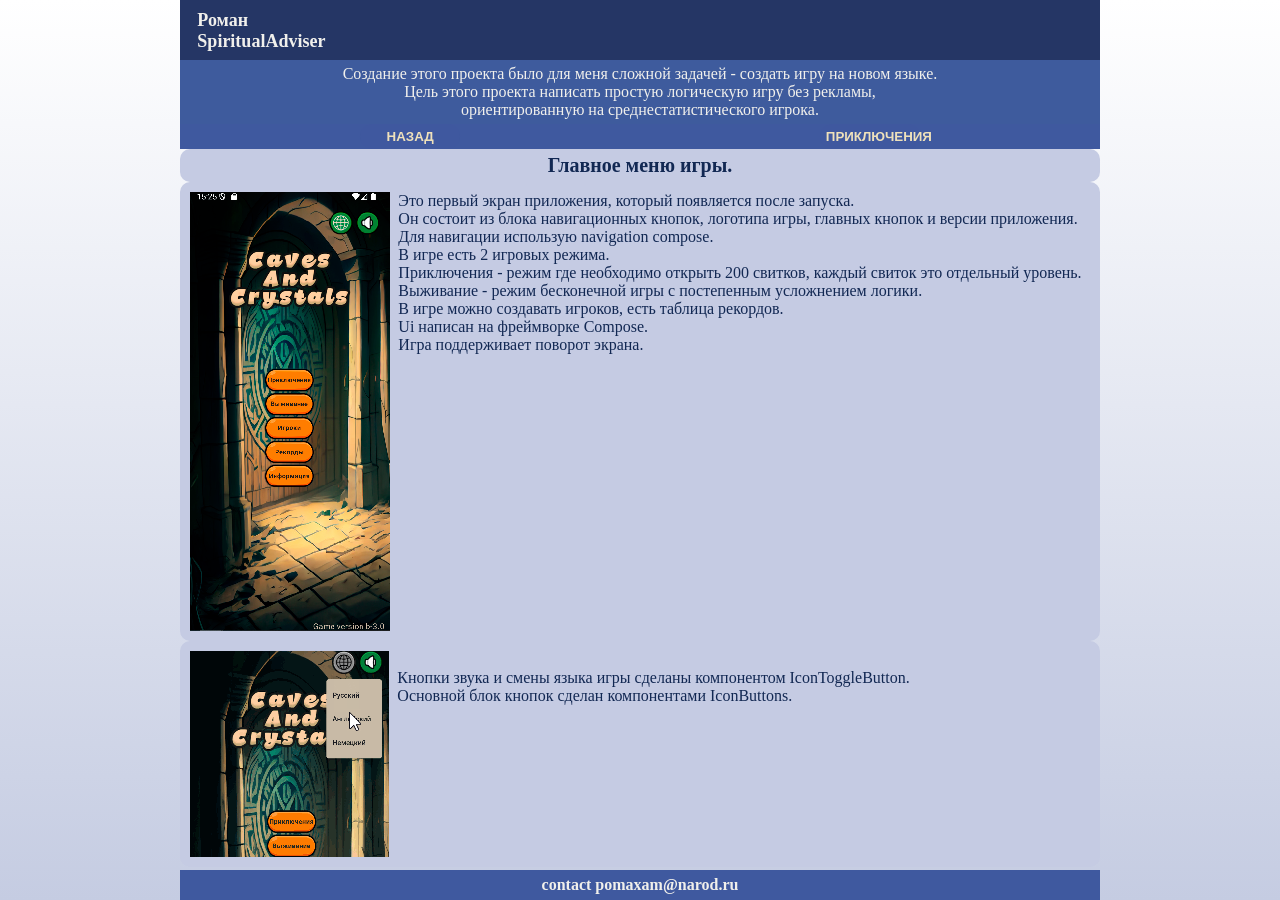
<file: games/cavesAndCrystals/index.html>
<!doctype html>

<html>

<head>
    <meta name="viewport" content="width=device-width, initial-scale=1.0, maximum-scale=2.0, user-scalable=yes">

    <meta charset="utf-8" />
    <title>My projects</title>
    <link id="stylesheet" rel="stylesheet" href="../../styles/style.css">
    <script src="../../main.js"></script>
</head>

<body>
    <main class=mainBlock>

        <header class="headerMyName">
            <text class="myNameText">Роман <br>SpiritualAdviser </text>
        </header>

        <header class="descriptionAbout">

            <text class="descriptionText"> Создание этого проекта было для меня сложной задачей - создать игру на новом
                языке.
                <br>Цель этого проекта написать простую логическую игру без рекламы,
                <br> ориентированную на среднестатистического игрока.
            </text>
        </header>

        <aside class="asideMyWorks">
            <!-- <text class="myWorksText">MY WORKS</text> -->
            <button name="backToMain" class="itemButton" translate="no">НАЗАД</button>
            <button name="goToCavesAdventure" class="itemButton" translate="no">ПРИКЛЮЧЕНИЯ</button>

        </aside>

        <content class="about">
            <article class="aboutHeaderBlock">
                <text class="aboutHeaderText"> Главное меню игры.</text>
            </article>

            <article class="aboutBlock">
                <img class="logoGame" src="../../assets/images/cavesAndCrystals/mainMeny.png">
                <br>
                <text class="aboutText">Это первый экран приложения, который появляется после запуска.
                    <br> Он состоит из блока навигационных кнопок, логотипа игры, главных кнопок и версии приложения.
                    <br> Для навигации использую navigation compose.
                    <br> В игре есть 2 игровых режима.
                    <br>Приключения - режим где необходимо открыть 200 свитков, каждый свиток это отдельный уровень.
                    <br> Выживание - режим бесконечной игры с постепенным усложнением логики.
                    <br> В игре можно создавать игроков, есть таблица рекордов.
                    <br> Ui написан на фреймворке Compose.
                    <br> Игра поддерживает поворот экрана.
                </text>
            </article>

            <article class="aboutBlock">
                <img class="logoGame" src="../../assets/images/cavesAndCrystals/languageGf.gif">
                <text class="aboutText">
                    <br> Кнопки звука и смены языка игры сделаны компонентом IconToggleButton.
                    <br> Основной блок кнопок сделан компонентами IconButtons.
                </text>


            </article>

        </content>
        <info class="infoBlock">
            <text class="infoText">contact pomaxam@narod.ru </text>
        </info>


    </main>

</body>

</html>
</file>
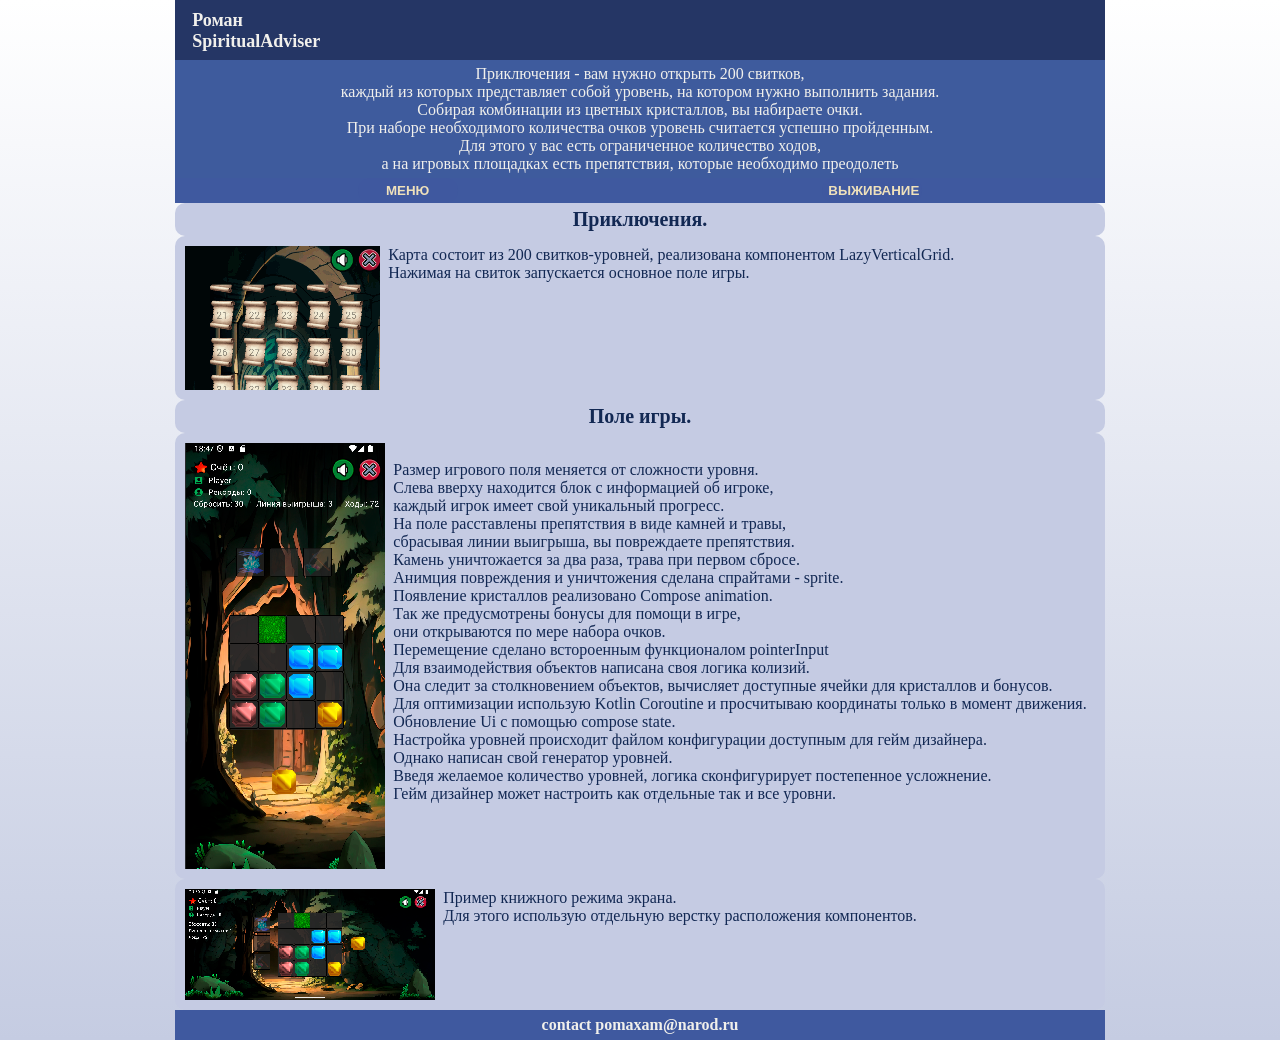
<file: games/cavesAndCrystals/adventure.html>
<!doctype html>

<html>

<head>
    <meta name="viewport" content="width=device-width, initial-scale=1.0, maximum-scale=2.0, user-scalable=yes">

    <meta charset="utf-8" />
    <title>My projects</title>
    <link id="stylesheet" rel="stylesheet" href="../../styles/style.css">
    <script src="../../main.js"></script>
</head>

<body>
    <main class=mainBlock>

        <header class="headerMyName">
            <text class="myNameText">Роман <br>SpiritualAdviser </text>
        </header>

        <header class="descriptionAbout">

            <text class="descriptionText"> Приключения - вам нужно открыть 200 свитков, 
                <br> каждый из которых представляет собой уровень, на котором нужно выполнить задания. 
                <br> Собирая комбинации из цветных кристаллов, вы набираете очки. 
                <br> При наборе необходимого количества очков уровень считается успешно пройденным. 
                <br> Для этого у вас есть ограниченное количество ходов, 
                <br> а на игровых площадках есть препятствия, которые необходимо преодолеть
            </text>
        </header>

        <aside class="asideMyWorks">
            <!-- <text class="myWorksText">MY WORKS</text> -->
            <button name="goToToMain" class="itemButton" translate="no">МЕНЮ</button>
            <button name="goToSurvival" class="itemButton" translate="no">ВЫЖИВАНИЕ</button>

        </aside>

        <content class="about">
            <article class="aboutHeaderBlock">
                <text class="aboutHeaderText">Приключения.</text>
            </article>

            <article class="aboutBlock">
                <img class="logoGame" src="../../assets/images/cavesAndCrystals/mapGf.gif">
                <br>
                <text class="aboutText">Карта состоит из 200 свитков-уровней, реализована компонентом LazyVerticalGrid. 
                    <br> Нажимая на свиток запускается основное поле игры. 
                </text>
            </article>

            <article class="aboutHeaderBlock">
                <text class="aboutHeaderText">Поле игры.</text>
            </article>

            <article class="aboutBlock">
                <img class="logoGame" src="../../assets/images/cavesAndCrystals/mainField.png">
                <br>
                <text class="aboutText">
                    <br> Размер игрового поля меняется от сложности уровня.
                    <br>Слева вверху находится блок с информацией об игроке,
                    <br>каждый игрок имеет свой уникальный прогресс. 
                    <br> На поле расставлены препятствия в виде камней и травы, 
                    <br>сбрасывая линии выигрыша, вы  повреждаете препятствия. 
                    <br> Камень уничтожается за два раза, трава при первом сбросе. 
                    <br> Анимция повреждения и уничтожения сделана спрайтами - sprite. 
                    <br>Появление кристаллов реализовано Compose animation.
                    <br> Так же предусмотрены бонусы для помощи в игре, 
                    <br> они открываются по мере набора очков. 
                    <br> Перемещение сделано встороенным функционалом pointerInput
                    <br> Для взаимодействия объектов написана своя логика колизий.
                    <br> Она следит за столкновением объектов, вычисляет доступные ячейки для кристаллов и бонусов.
                    <br> Для оптимизации использую Kotlin Coroutine и просчитываю координаты только в момент движения. 
                    <br> Обновление Ui с помощью compose state. 
                    <br> Настройка уровней происходит файлом конфигурации доступным для гейм дизайнера.
                    <br> Однако написан свой генератор уровней. 
                    <br>Введя желаемое количество уровней, логика сконфигурирует постепенное усложнение.
                    <br>Гейм дизайнер может настроить как отдельные так и все уровни.
                </text>
            </article>
            <article class="aboutBlock">
                <img class="logoGame" src="../../assets/images/cavesAndCrystals/mainFieldLa.png">
                <br>
                <text class="aboutText"> Пример книжного режима экрана.
                    <br> Для этого использую отдельную верстку расположения компонентов.
                </text>
            </article>

        </content>
        <info class="infoBlock">
            <text class="infoText">contact pomaxam@narod.ru </text>
        </info>


    </main>

</body>

</html>
</file>
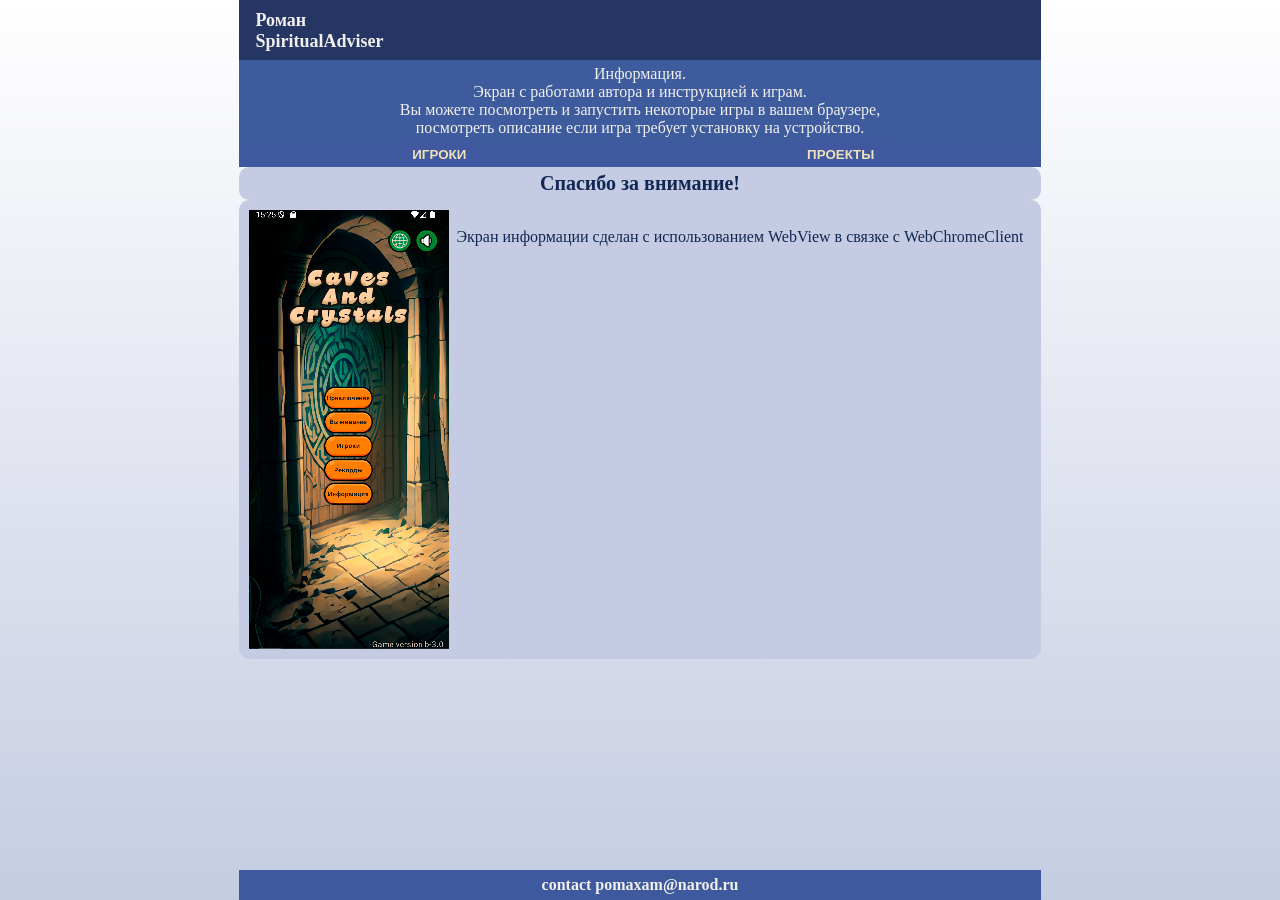
<file: games/cavesAndCrystals/info.html>
<!doctype html>

<html>

<head>
    <meta name="viewport" content="width=device-width, initial-scale=1.0, maximum-scale=2.0, user-scalable=yes">

    <meta charset="utf-8" />
    <title>My projects</title>
    <link id="stylesheet" rel="stylesheet" href="../../styles/style.css">
    <script src="../../main.js"></script>
</head>

<body>
    <main class=mainBlock>

        <header class="headerMyName">
            <text class="myNameText">Роман <br>SpiritualAdviser </text>
        </header>

        <header class="descriptionAbout">

            <text class="descriptionText"> Информация.
                <br> Экран с работами автора и инструкцией к играм.
                <br> Вы можете посмотреть и запустить некоторые игры в вашем браузере,
                <br> посмотреть описание если игра требует установку на устройство.
            </text>
        </header>

        <aside class="asideMyWorks">
            <!-- <text class="myWorksText">MY WORKS</text> -->
            <button name="goToPlayers" class="itemButton" translate="no">ИГРОКИ</button>
            <button name="backToMain" class="itemButton" translate="no">ПРОЕКТЫ</button>

        </aside>

        <content class="about">
            <article class="aboutHeaderBlock">
                <text class="aboutHeaderText">Спасибо за внимание!</text>
            </article>

            <article class="aboutBlock">
                <img class="logoGame" src="../../assets/images/cavesAndCrystals/mainMeny.png">
                <text class="aboutText">
                    <br>Экран информации сделан с использованием WebView в связке с WebChromeClient
                </text>

            </article>

        </content>
        <info class="infoBlock">
            <text class="infoText">contact pomaxam@narod.ru </text>
        </info>


    </main>

</body>

</html>
</file>
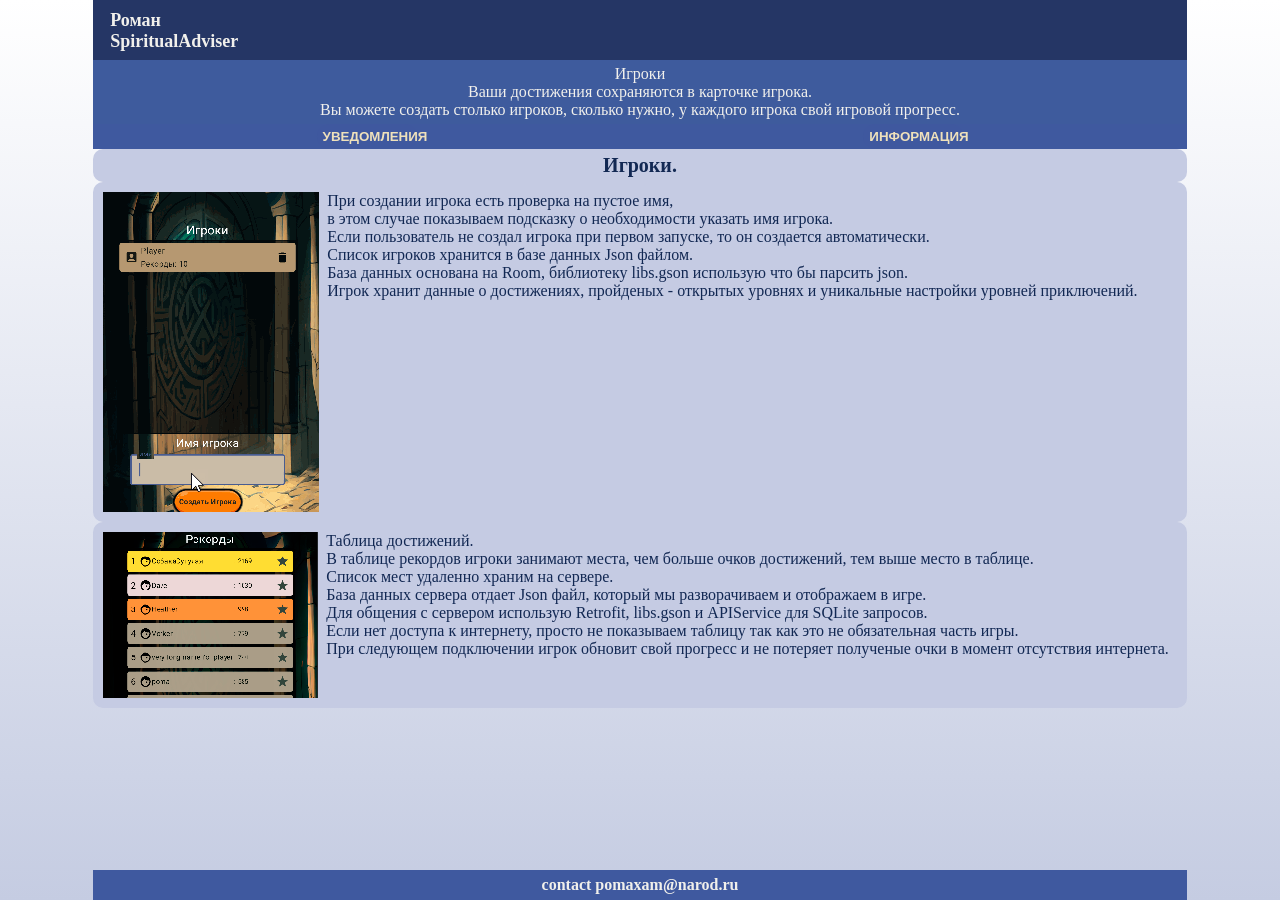
<file: games/cavesAndCrystals/players.html>
<!doctype html>

<html>

<head>
    <meta name="viewport" content="width=device-width, initial-scale=1.0, maximum-scale=2.0, user-scalable=yes">

    <meta charset="utf-8" />
    <title>My projects</title>
    <link id="stylesheet" rel="stylesheet" href="../../styles/style.css">
    <script src="../../main.js"></script>
</head>

<body>
    <main class=mainBlock>

        <header class="headerMyName">
            <text class="myNameText">Роман <br>SpiritualAdviser </text>
        </header>

        <header class="descriptionAbout">

            <text class="descriptionText"> Игроки
                <br> Ваши достижения сохраняются в карточке игрока.
                <br> Вы можете создать столько игроков, сколько нужно, у каждого игрока свой игровой прогресс.
            </text>
        </header>

        <aside class="asideMyWorks">
            <!-- <text class="myWorksText">MY WORKS</text> -->
            <button name="goToPopup" class="itemButton" translate="no">УВЕДОМЛЕНИЯ</button>
            <button name="goToInfo" class="itemButton" translate="no">ИНФОРМАЦИЯ</button>

        </aside>

        <content class="about">
            <article class="aboutHeaderBlock">
                <text class="aboutHeaderText">Игроки.</text>
            </article>

            <article class="aboutBlock">
                <img class="logoGame" src="../../assets/images/cavesAndCrystals/playersGf.gif">
                <br>
                <text class="aboutText">При создании игрока есть проверка на пустое имя,
                    <br>в этом случае показываем подсказку о необходимости указать имя игрока.
                    <br>Если пользователь не создал игрока при первом запуске, то он создается автоматически.
                    <br>Список игроков хранится в базе данных Json файлом.
                    <br>База данных основана на Room, библиотеку libs.gson использую что бы парсить json.
                    <br>Игрок хранит данные о достижениях, пройденых - открытых уровнях и уникальные настройки уровней
                    приключений.
                </text>
            </article>

            <article class="aboutBlock">
                <img class="logoGame" src="../../assets/images/cavesAndCrystals/achive.png">
                <br>
                <text class="aboutText">Таблица достижений.
                    <br>В таблице рекордов игроки занимают места, чем больше очков достижений, тем выше место в таблице.
                    <br>Список мест удаленно храним на сервере.
                    <br>База данных сервера отдает Json файл, который мы разворачиваем и отображаем в игре.
                    <br>Для общения с сервером использую Retrofit, libs.gson и APIService для SQLite запросов.
                    <br>Если нет доступа к интернету, просто не показываем таблицу так как это не обязательная часть
                    игры.
                    <br>При следующем подключении игрок обновит свой прогресс и не потеряет полученые очки в момент
                    отсутствия интернета.
                </text>
            </article>

        </content>
        <info class="infoBlock">
            <text class="infoText">contact pomaxam@narod.ru </text>
        </info>


    </main>

</body>

</html>
</file>
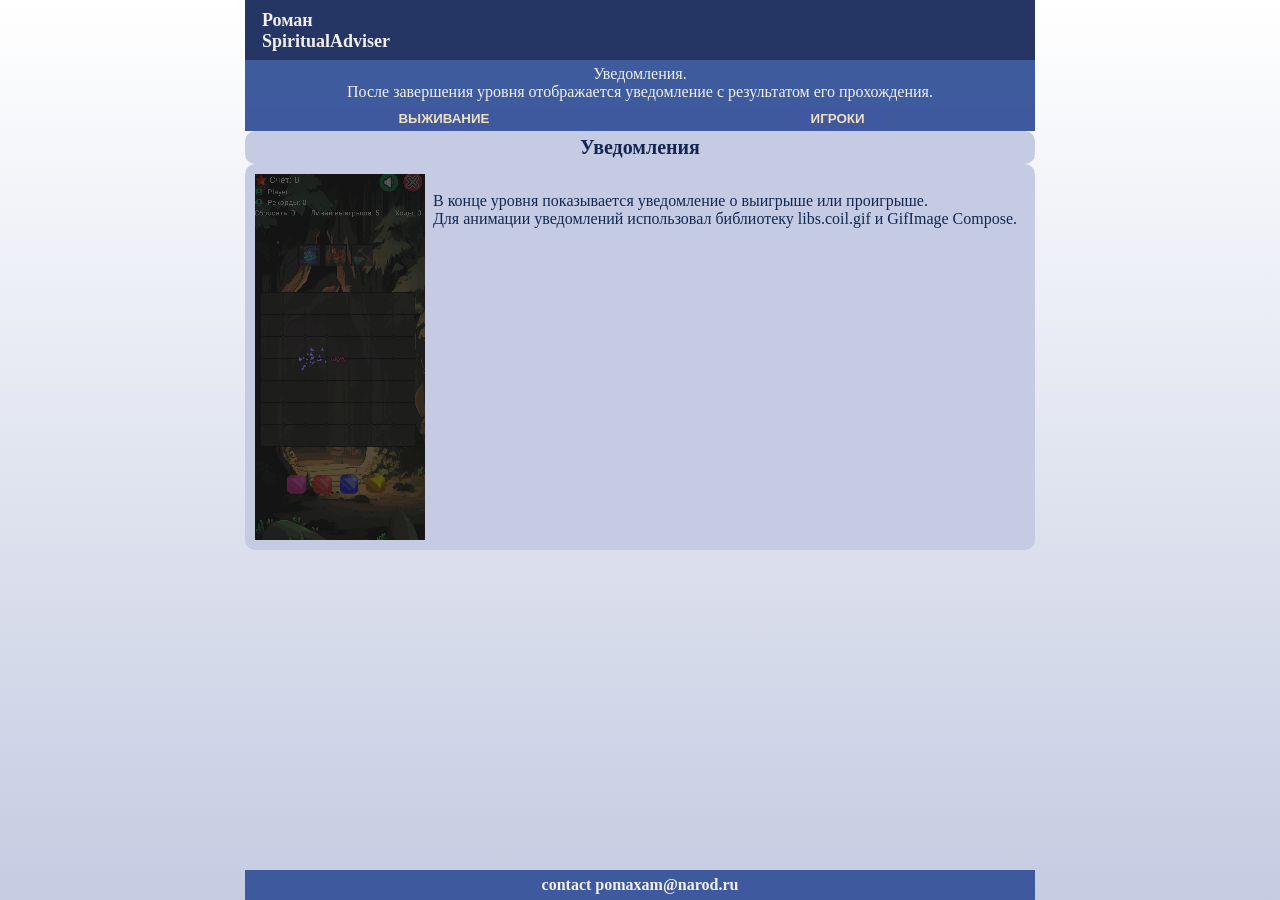
<file: games/cavesAndCrystals/popup.html>
<!doctype html>

<html>

<head>
    <meta name="viewport" content="width=device-width, initial-scale=1.0, maximum-scale=2.0, user-scalable=yes">

    <meta charset="utf-8" />
    <title>My projects</title>
    <link id="stylesheet" rel="stylesheet" href="../../styles/style.css">
    <script src="../../main.js"></script>
</head>

<body>
    <main class=mainBlock>

        <header class="headerMyName">
            <text class="myNameText">Роман <br>SpiritualAdviser </text>
        </header>

        <header class="descriptionAbout">
            <text class="descriptionText"> Уведомления.
                <br> После завершения уровня отображается уведомление с результатом его прохождения.
            </text>
        </header>

        <aside class="asideMyWorks">
            <!-- <text class="myWorksText">MY WORKS</text> -->
            <button name="goToSurvival" class="itemButton" translate="no">ВЫЖИВАНИЕ</button>
            <button name="goToPlayers" class="itemButton" translate="no">ИГРОКИ</button>

        </aside>

        <content class="about">
            <article class="aboutHeaderBlock">
                <text class="aboutHeaderText">Уведомления</text>
            </article>
        
            <article class="aboutBlock">
                <img class="logoGame" src="../../assets/images/cavesAndCrystals/winPopup.gif">
                <br>
                <text class="aboutText">
                    <br> В конце уровня показывается уведомление о выигрыше или проигрыше.
                    <br> Для анимации уведомлений использовал библиотеку libs.coil.gif и GifImage Compose.
                </text>
            </article>

        </content>
        <info class="infoBlock">
            <text class="infoText">contact pomaxam@narod.ru </text>
        </info>


    </main>

</body>

</html>
</file>
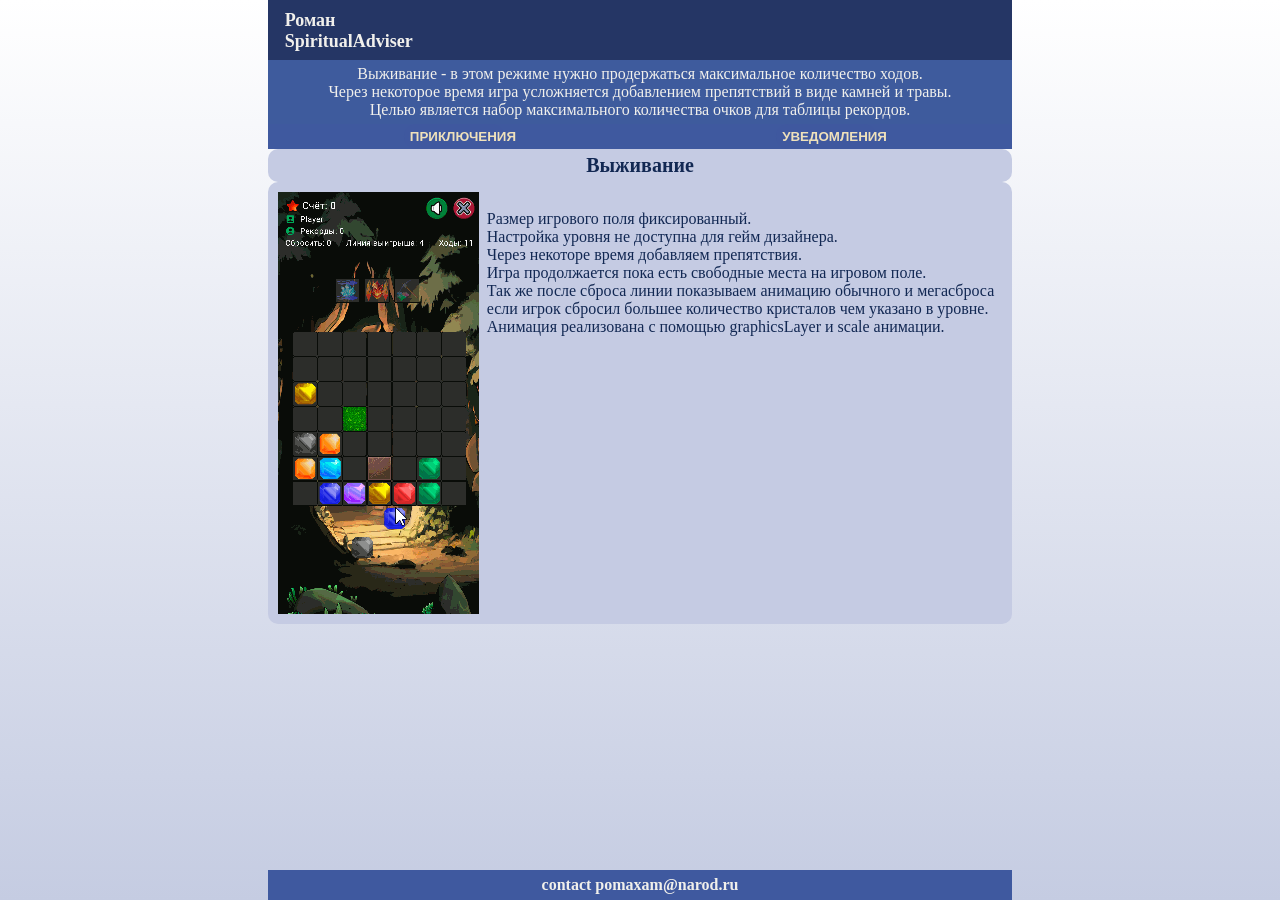
<file: games/cavesAndCrystals/survival.html>
<!doctype html>

<html>

<head>
    <meta name="viewport" content="width=device-width, initial-scale=1.0, maximum-scale=2.0, user-scalable=yes">

    <meta charset="utf-8" />
    <title>My projects</title>
    <link id="stylesheet" rel="stylesheet" href="../../styles/style.css">
    <script src="../../main.js"></script>
</head>

<body>
    <main class=mainBlock>

        <header class="headerMyName">
            <text class="myNameText">Роман <br>SpiritualAdviser </text>
        </header>

        <header class="descriptionAbout">
            <text class="descriptionText"> Выживание -  в этом режиме нужно продержаться максимальное количество ходов.
                <br> Через некоторое время игра усложняется добавлением препятствий в виде камней и травы.
                <br> Целью является набор максимального количества очков для таблицы рекордов.
            </text>
        </header>

        <aside class="asideMyWorks">
            <!-- <text class="myWorksText">MY WORKS</text> -->
            <button name="goToCavesAdventure" class="itemButton" translate="no">ПРИКЛЮЧЕНИЯ</button>
            <button name="goToPopup" class="itemButton" translate="no">УВЕДОМЛЕНИЯ</button>

        </aside>

        <content class="about">
            <article class="aboutHeaderBlock">
                <text class="aboutHeaderText">Выживание</text>
            </article>
        
            <article class="aboutBlock">
                <img class="logoGame" src="../../assets/images/cavesAndCrystals/survivalGf.gif">
                <br>
                <text class="aboutText">
                    <br> Размер игрового поля фиксированный.
                    <br> Настройка уровня не доступна для гейм дизайнера.
                    <br> Через некоторе время добавляем препятствия.
                    <br> Игра продолжается пока есть свободные места на игровом поле.
                    <br> Так же после сброса линии показываем анимацию обычного и мегасброса 
                    <br>если игрок сбросил большее количество кристалов чем указано в уровне.
                    <br> Анимация реализована с помощью graphicsLayer и scale анимации.
                </text>
            </article>

        </content>
        <info class="infoBlock">
            <text class="infoText">contact pomaxam@narod.ru </text>
        </info>


    </main>

</body>

</html>
</file>
<file: styles/style.css>
html,
body {
    margin: 0px;
}

.mainBlock {
    overflow: hidden;
    position: absolute;
    display: grid;
    width: 100%;
    min-height: 100%;
    background: linear-gradient(180deg, #ffffff, #c5cce2);
    grid-template-rows: max-content max-content max-content auto max-content;
    grid-template-areas:
        "myName"
        "header"
        "headerMyWorks"
        "content"
        "info";
    justify-content: center;
    align-items: start;
    justify-items: center;
}

.headerMyName {
    position: relative;
    display: grid;
    grid-area: myName;
    width: 100%;
    background: #253665;
    justify-content: start;
    justify-items: start;
    padding: 10px 0px 8px 0px;
}

.myNameText {
    position: relative;
    color: #f1f0ec;
    font-weight: bold;
    font-size: 18px;
    text-align: left;
    left: 17px;
}

.descriptionText {
    position: relative;
    padding: 5px;
    top: 0px;
    left: 0px;
    color: #f1f0ec;
    font-size: 16px;
    text-align: center;
    font-family: math;
}

.descriptionAbout {
    position: relative;
    display: grid;
    grid-area: header;
    background: #3e5b9d;
    width: 100%;
    top: 0px;
    left: 0px;
    align-content: center;
    justify-content: center;
    align-items: center;
    justify-items: center;
}

.asideMyWorks {
    position: relative;
    grid-area: headerMyWorks;
    display: flex;
    width: 100%;
    height: 25px;
    background-color: #3f599f;
    border: 0px solid;
    flex-direction: row;
    justify-content: space-around;
    align-items: center;
    flex-wrap: nowrap;
}

.content {
    position: relative;
    width: 100%;
    height: -webkit-fill-available;
    grid-area: content;
    display: grid;
    padding: 10px 0px 10px;
    border: 0px solid;
    grid-gap: 12px;
    background: #f1f0ec;
    grid-template-columns: repeat(auto-fit, 259px);
    grid-template-rows:
        min-content min-content;
    justify-items: center;
    justify-content: center;
    align-items: start;
}

.about {
    position: relative;
    grid-area: content;
    display: flex;
    width: 100%;
    border: 0px solid;
    flex-direction: column;
    justify-content: center;
    align-items: stretch;
    align-content: space-around;
    flex-wrap: nowrap;
}

.aboutText {
    position: relative;
    top: 0px;
    left: 0px;
    color: #122853;
    font-size: 16px;
    /* text-align: center; */
    font-family: math;
    padding: 0px 8px ;
}
.aboutHeaderText {
    position: relative;
    top: 0px;
    left: 0px;
    font-weight: bold;
    color: #122853;
    font-size: 20px;
    text-align: center;
    font-family: math;
}
.aboutHeaderBlock {
    position: relative;
    display: flex;
    border: 0px solid;
    border-radius: 10px;
    background: #c5cbe3;
    flex-direction: column;
    justify-content: center;
    align-items: center;
    flex-wrap: nowrap;
    padding: 5px;
}

.aboutBlock {
    position: relative;
    display: flex;
    border: 0px solid;
    border-radius: 10px;
    background: #c5cbe3;
    flex-direction: row;
    align-items: flex-start;
    flex-wrap: nowrap;
    padding: 10px;
    justify-content: flex-start;
}


.itemBlock {
    position: relative;
    display: flex;
    height: 300px;
    border: 0px solid;
    border-radius: 6px;
    background: #c5cbe3;
    flex-direction: column;
    justify-content: center;
    align-items: center;
    flex-wrap: nowrap;
    padding: 5px;
}

.itemText {
    position: relative;
    color: #122853;
    font-weight: bold;
    font-size: 16px;
    text-align: center;
}

.hrefText {
    position: relative;
    color: #ffdc98;
    font-weight: bold;
    font-size: 16px;
    text-align: center;
    text-decoration: none;
}

.hrefText:hover {
    color: #ef361a;
}

.itemButton {
    position: relative;
    width: 100px;
    height: 25px;
    background-color: #3f589f;
    font-weight: bold;
    color: #efe1bb;
    text-align: center;
    border-radius: 14px;
    border: 0px solid #ef361a;
    user-select: none;
}

.itemButton:hover {
    color: #ef361a;
}

.infoBlock {
    position: relative;
    grid-area: info;
    display: flex;
    width: 100%;
    height: 30px;
    background-color: #3f599f;
    border: 0px solid;
    flex-direction: row;
    justify-content: center;
    align-items: center;
    flex-wrap: nowrap;
}

.infoText {
    position: relative;
    padding: 5px;
    top: 0px;
    left: 0px;
    color: #f1f0eb;
    font-weight: bold;
    font-size: 16px;
    text-align: center;
}

audio {
    width: 250px;
    height: 54px;
    scale: 0.8;
}

.logoGame {
    position: relative;
}

.spaceShooterCollages {
    position: relative;
    border-radius: 15px;
    padding: 6px;
}

.refineCalcImage {
    position: relative;
    border-radius: 15px;
    padding: 6px;
}

.cavesCollages {
    position: relative;
    border-radius: 15px;
    padding: 6px;
    /* width: 250px; 
    height: 150px; */
}
</file>
